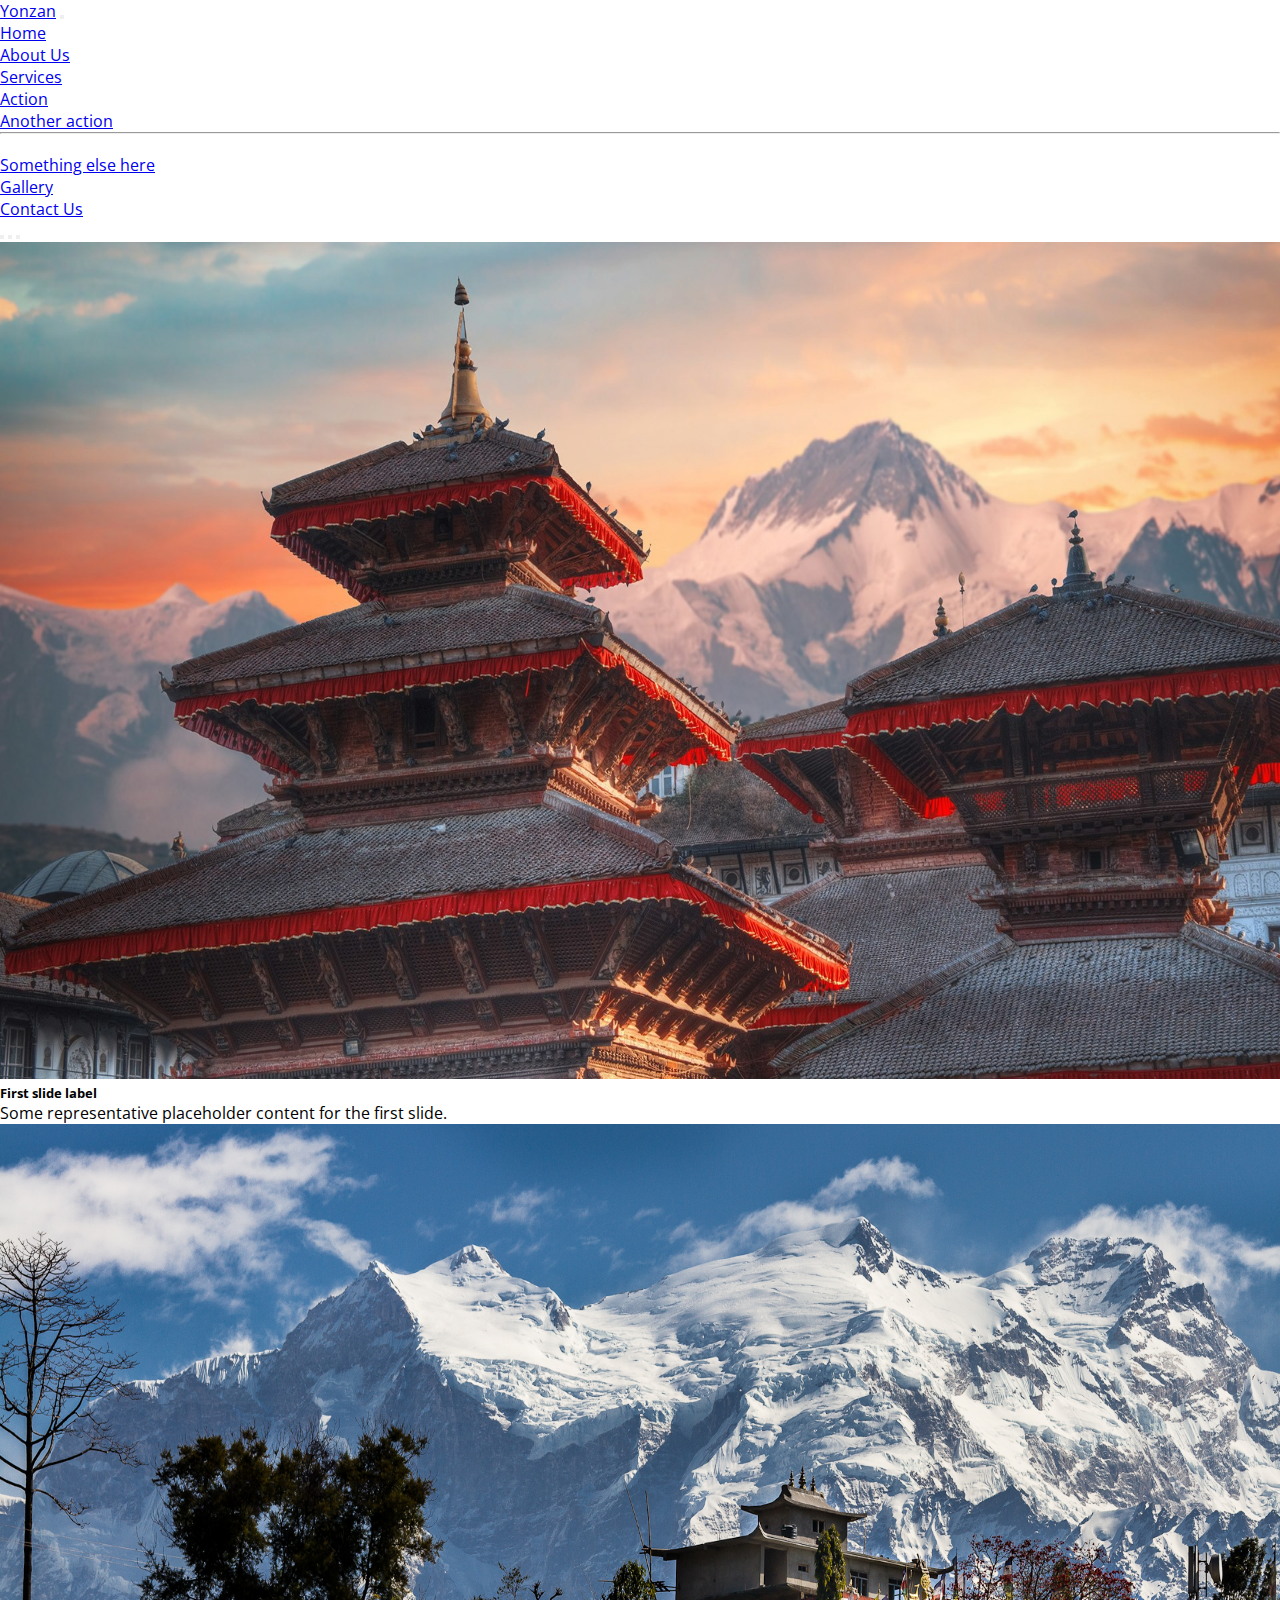
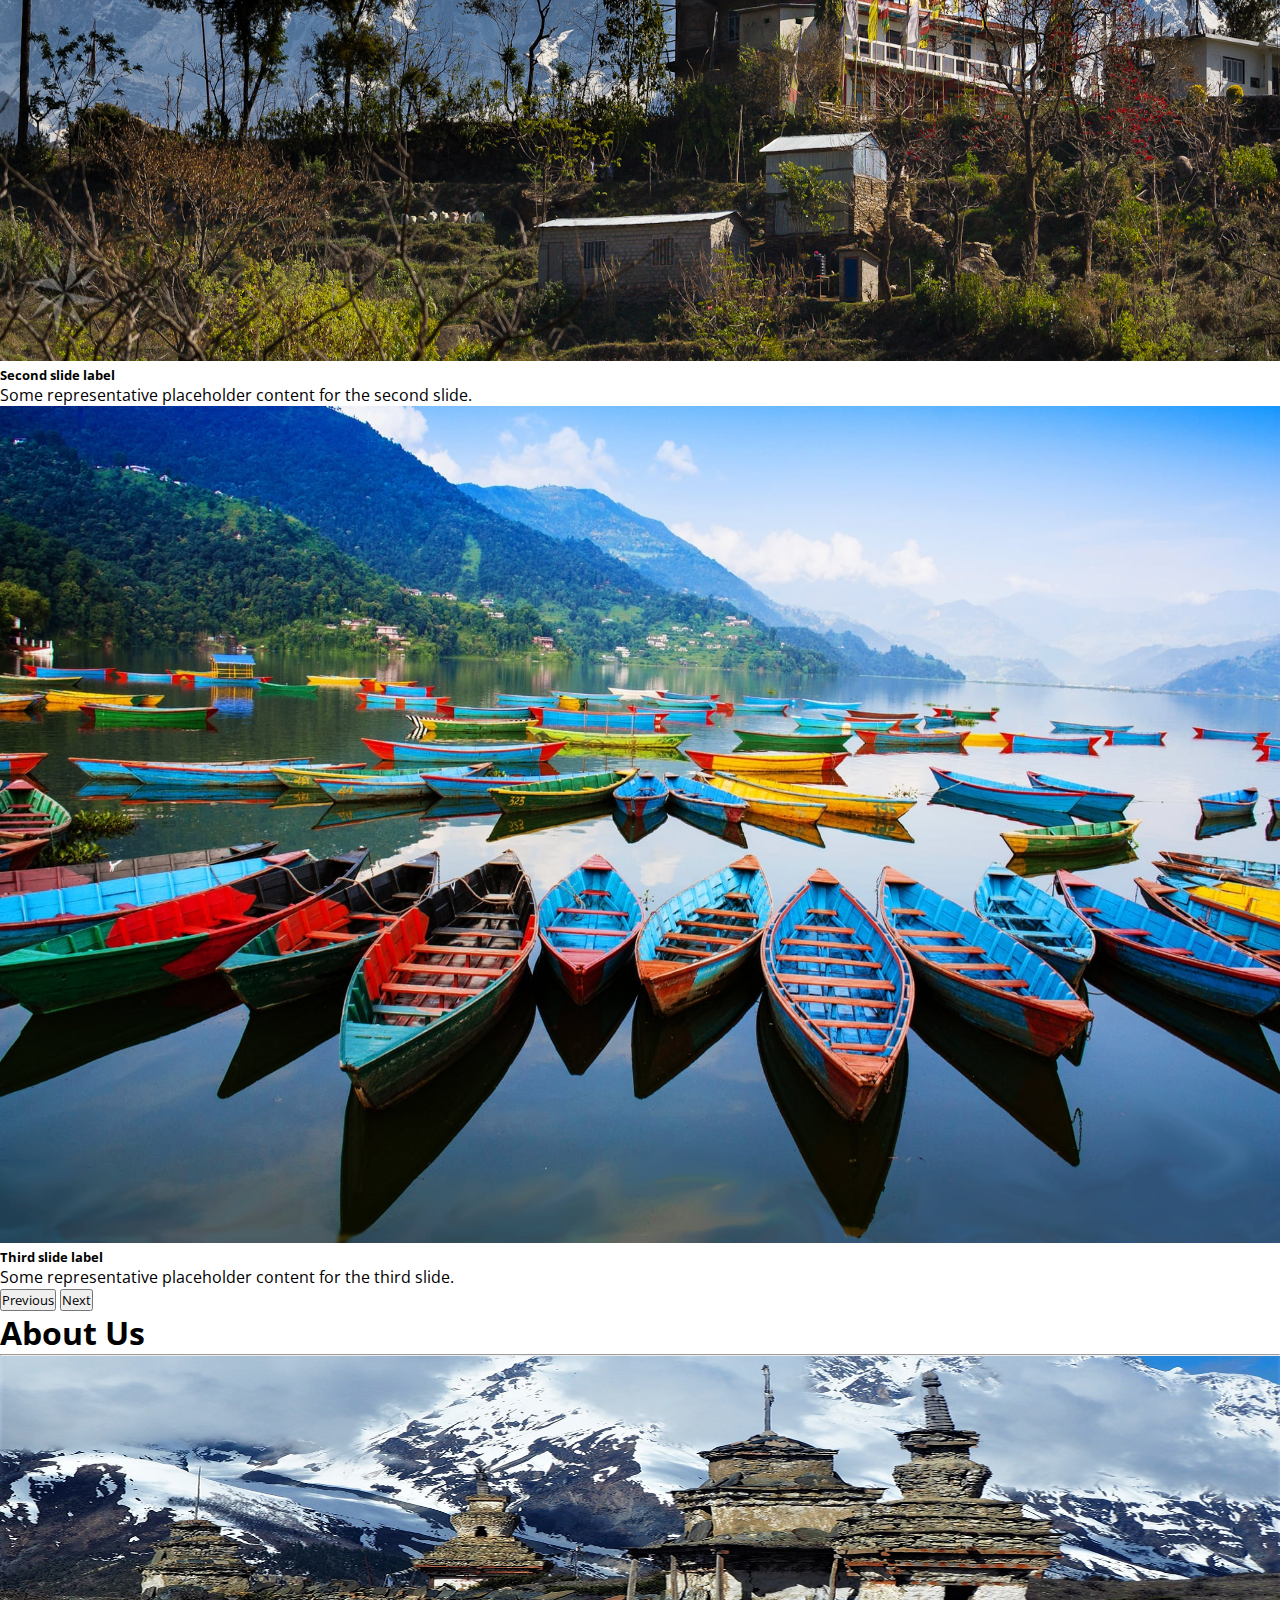
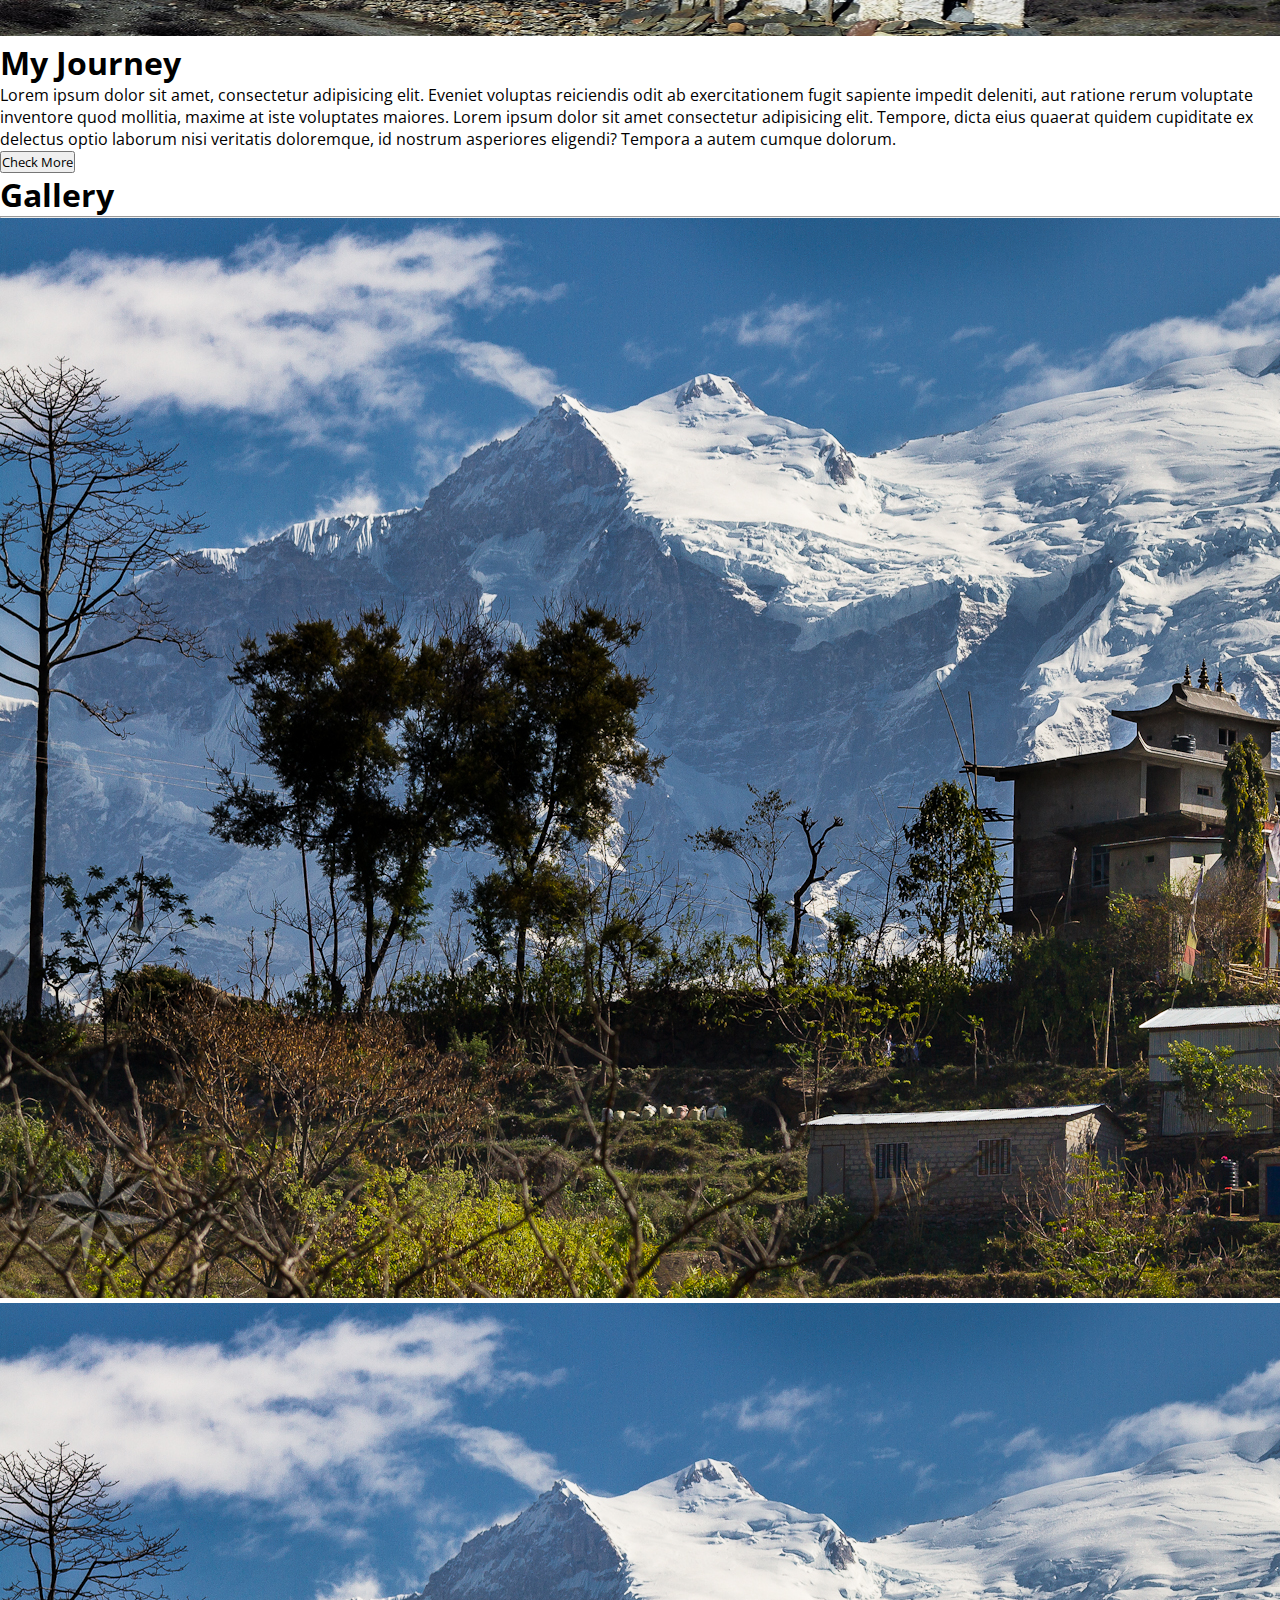
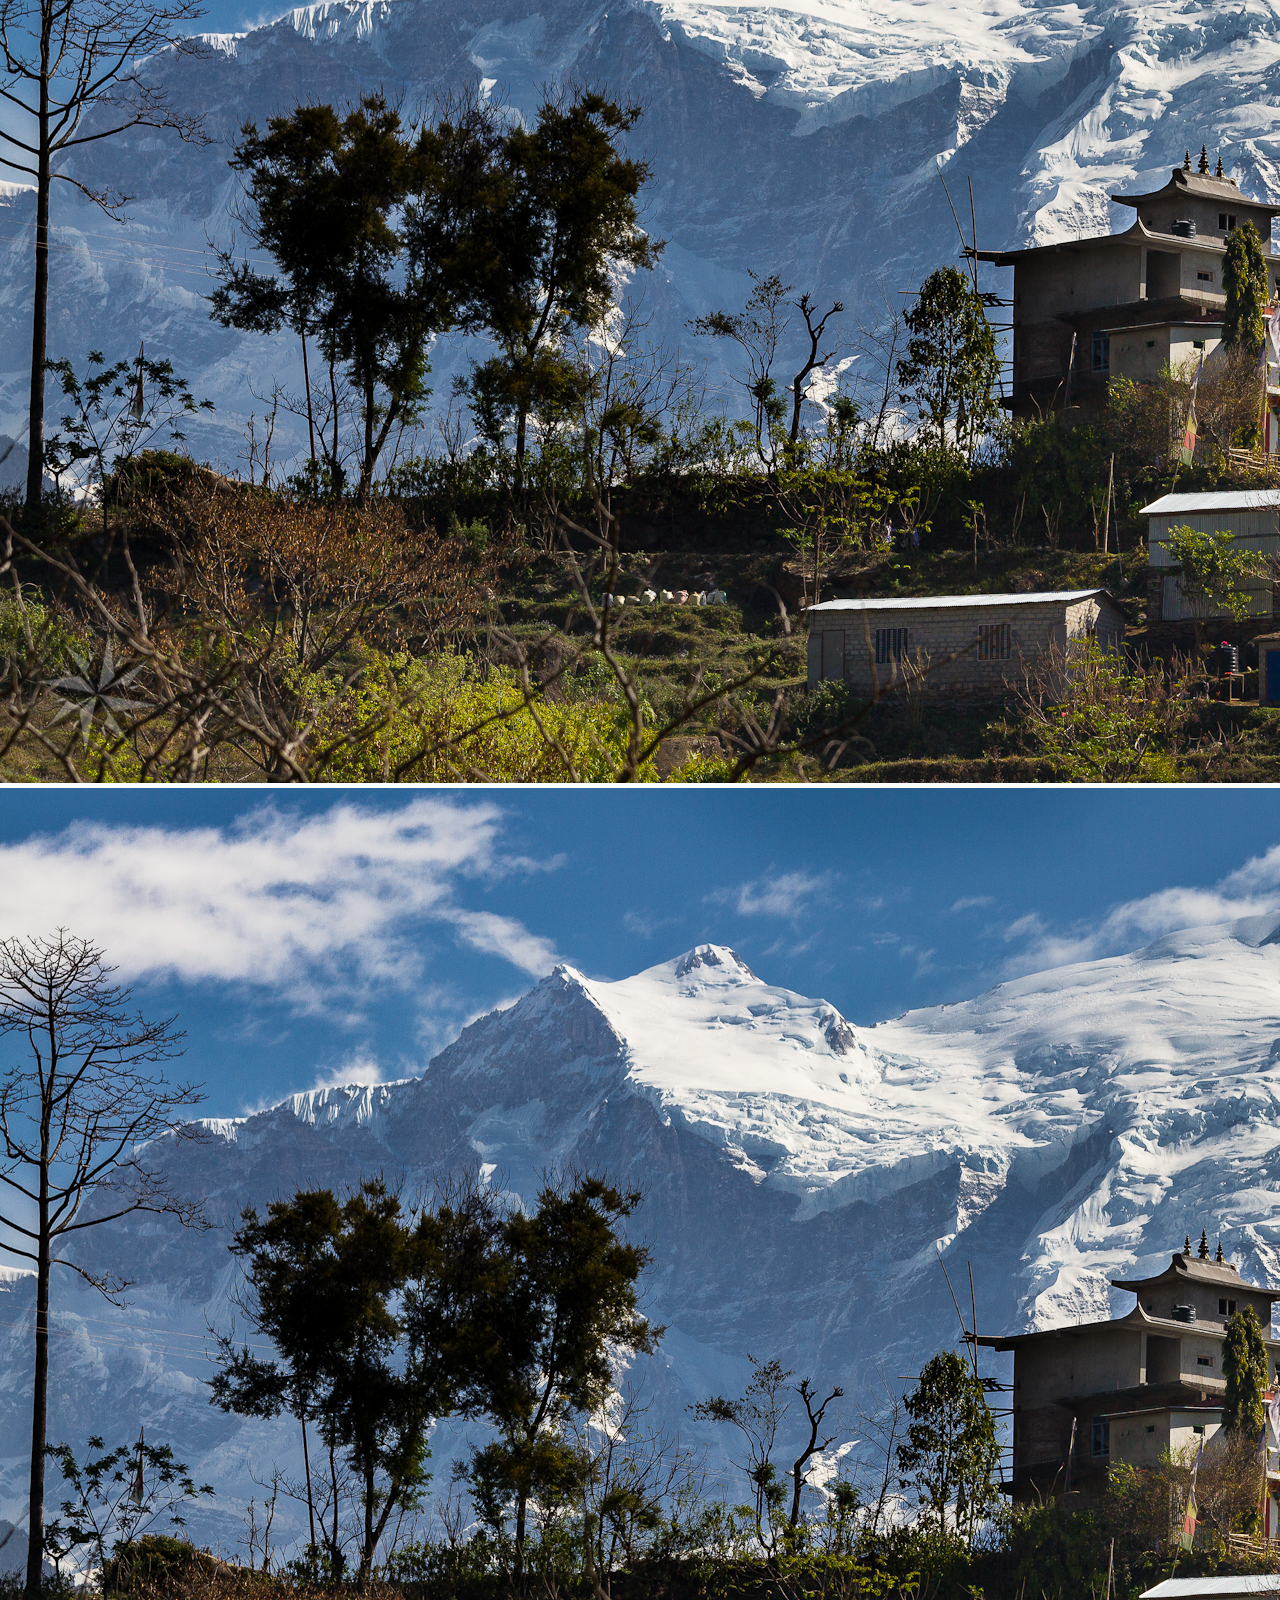
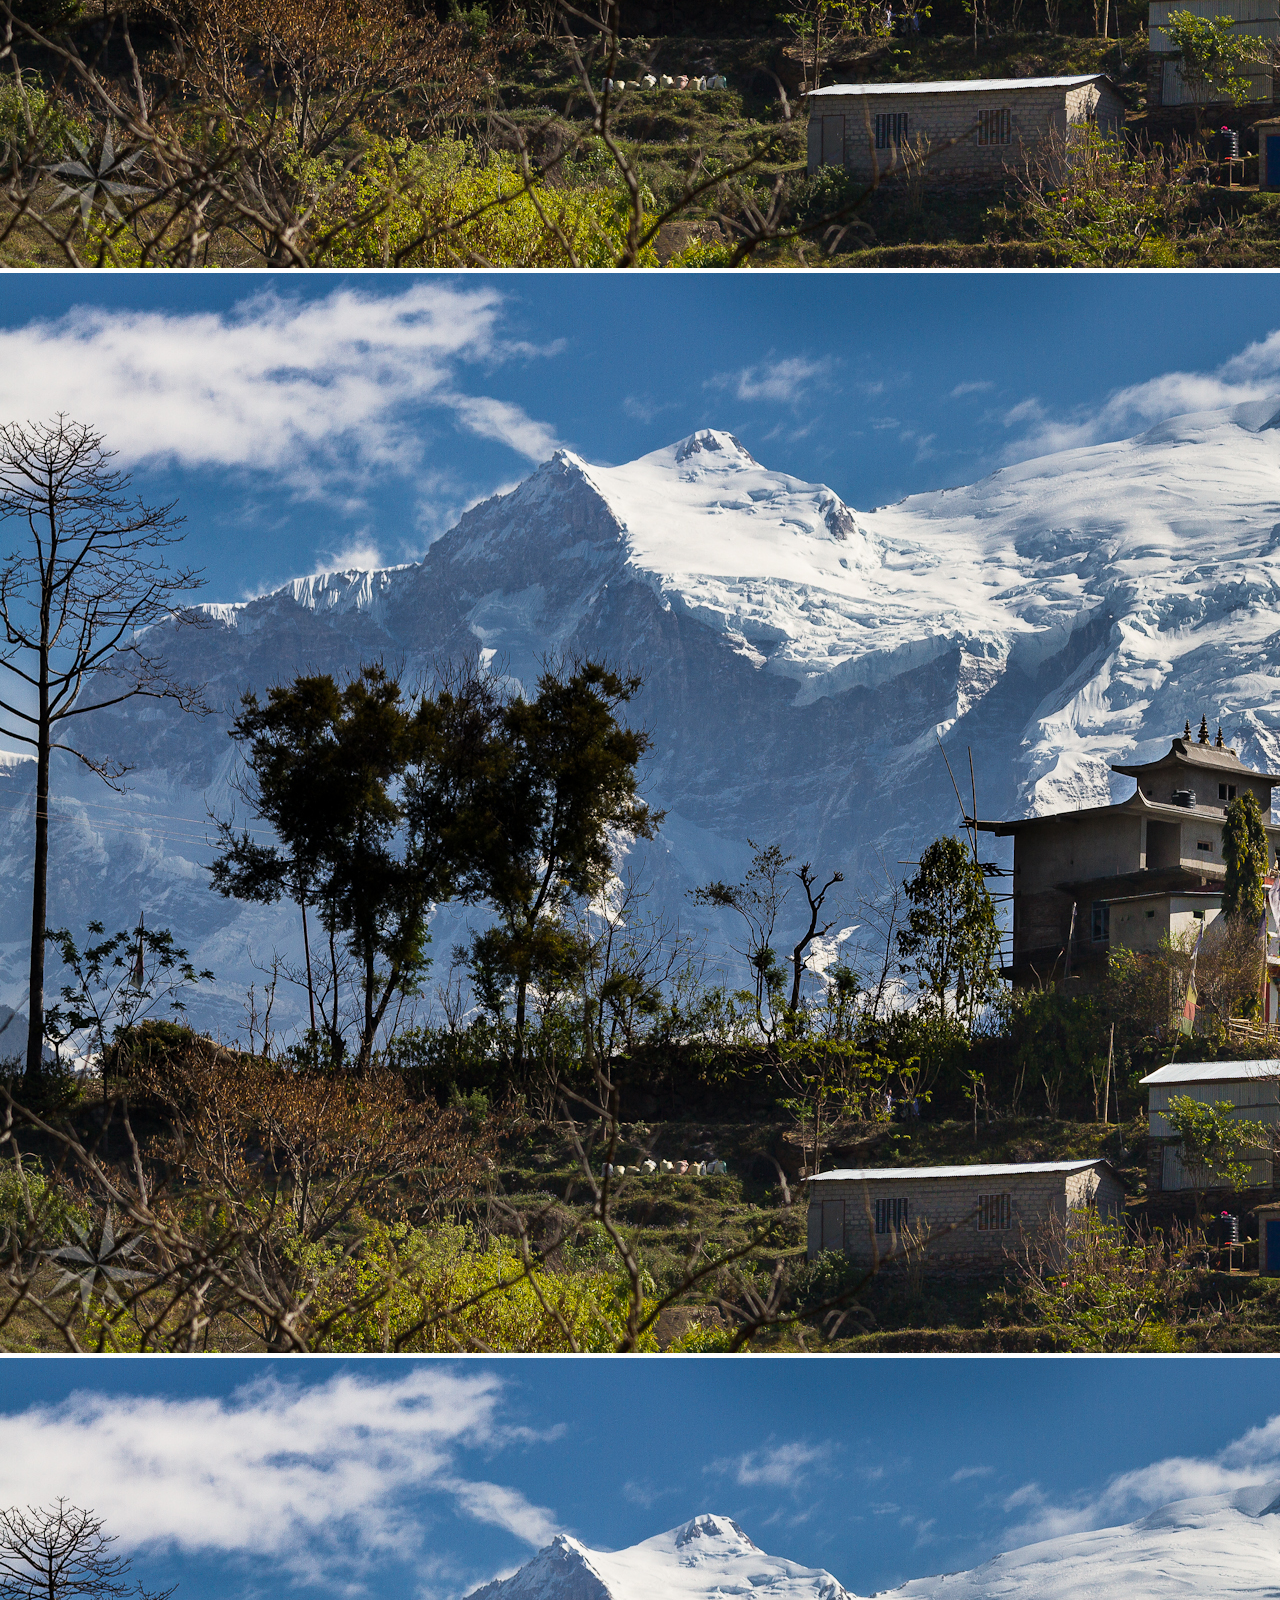
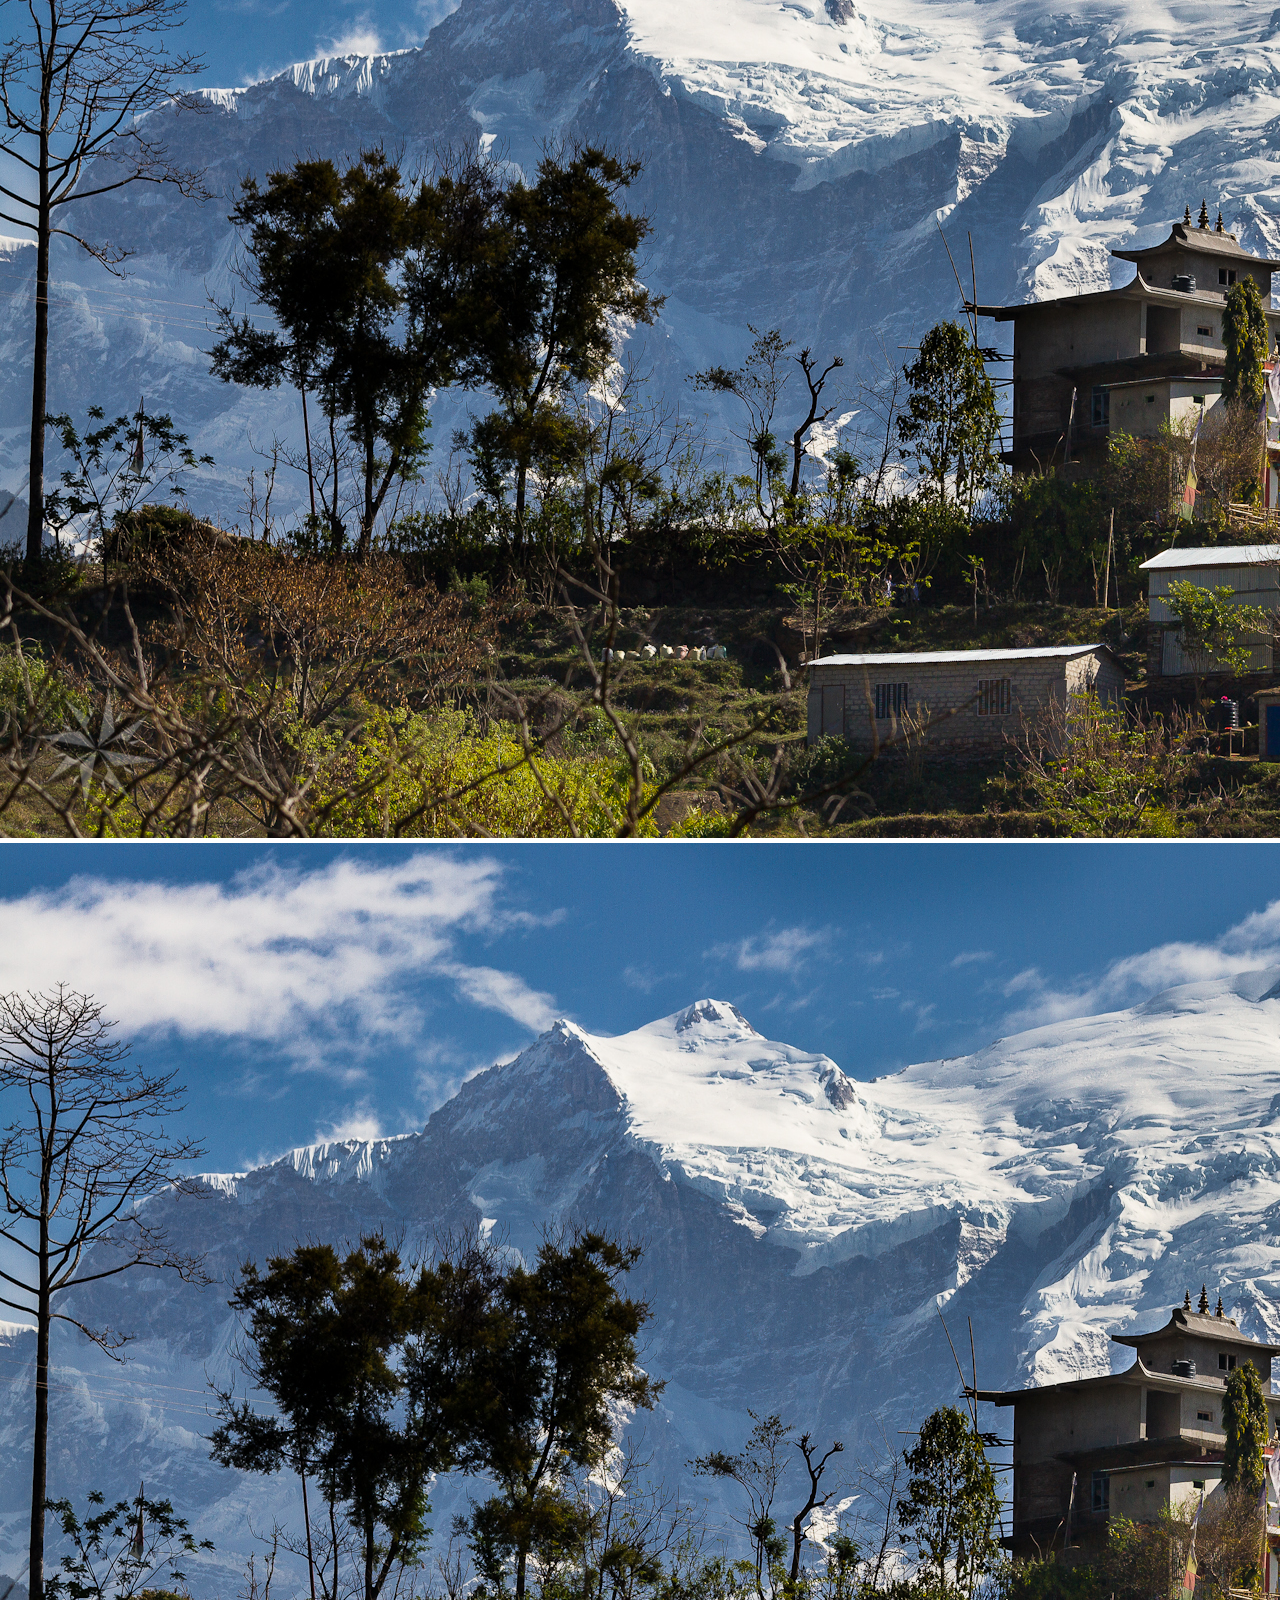
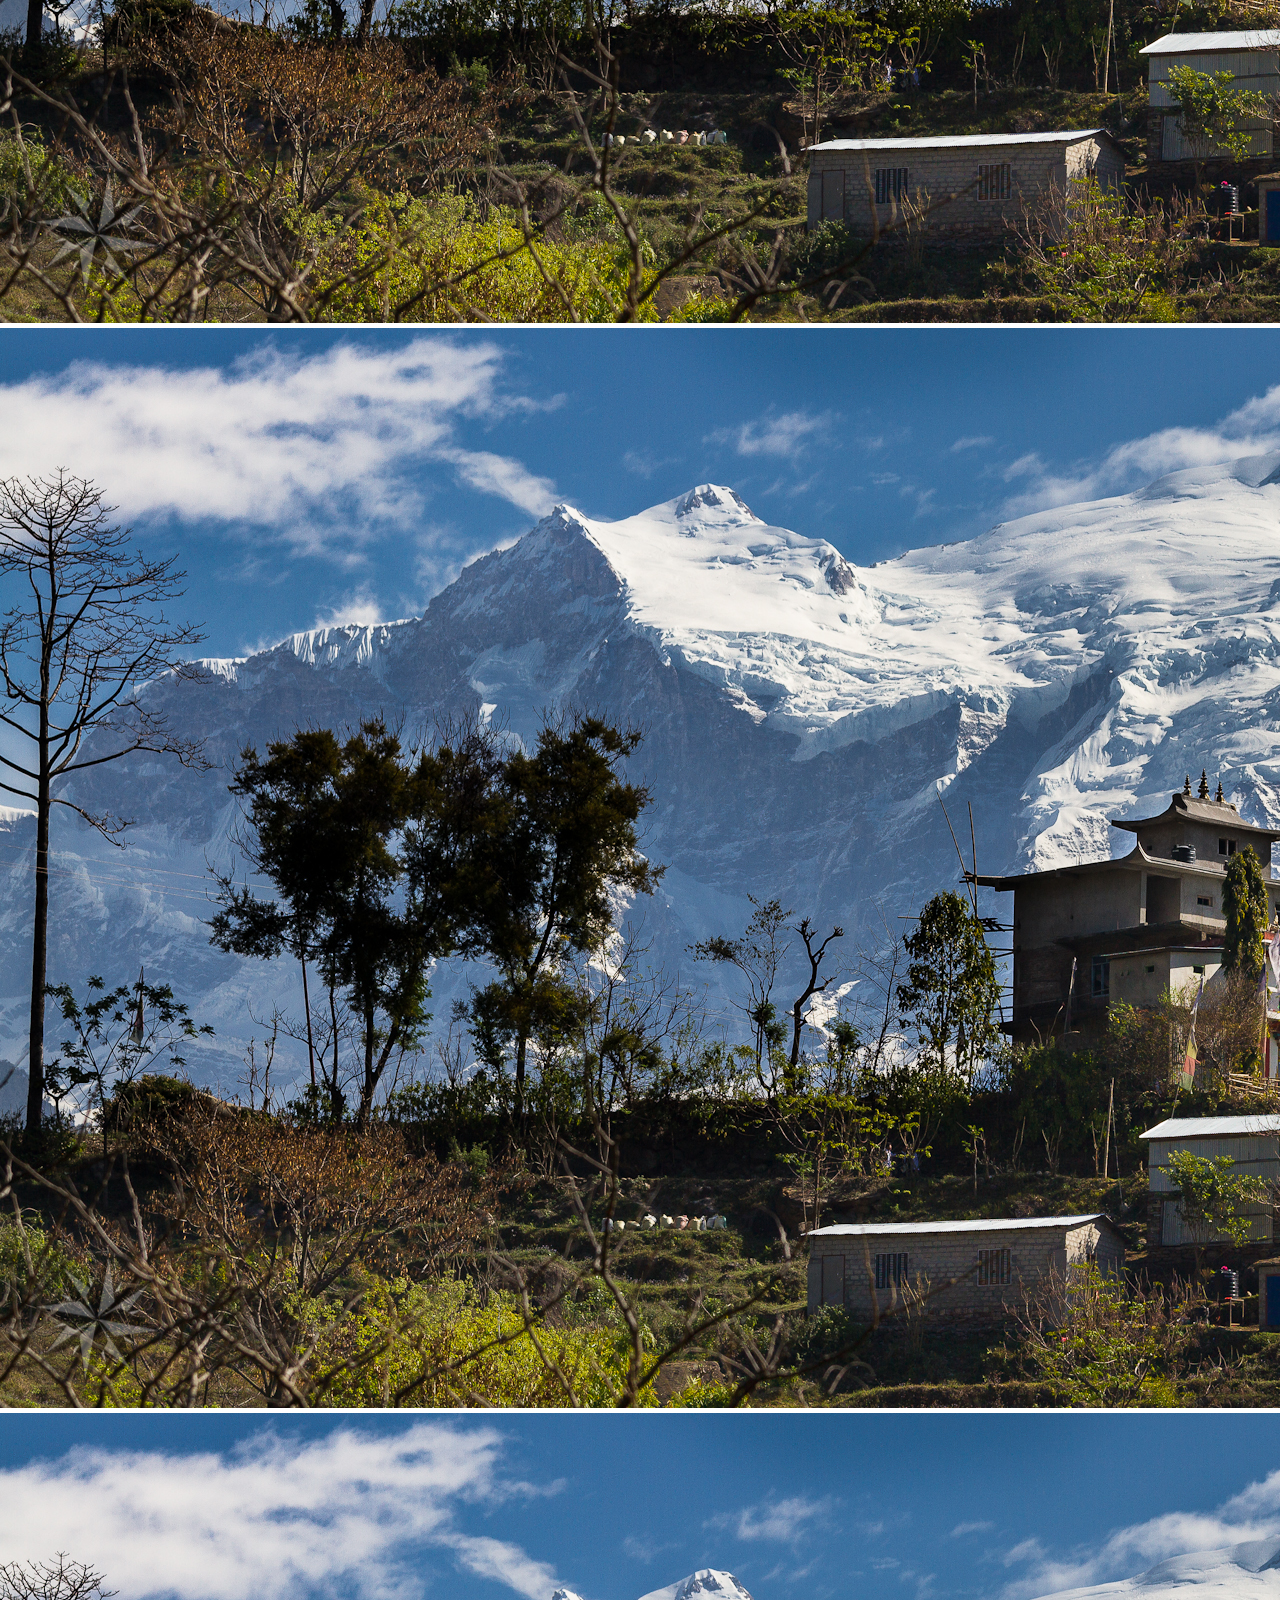
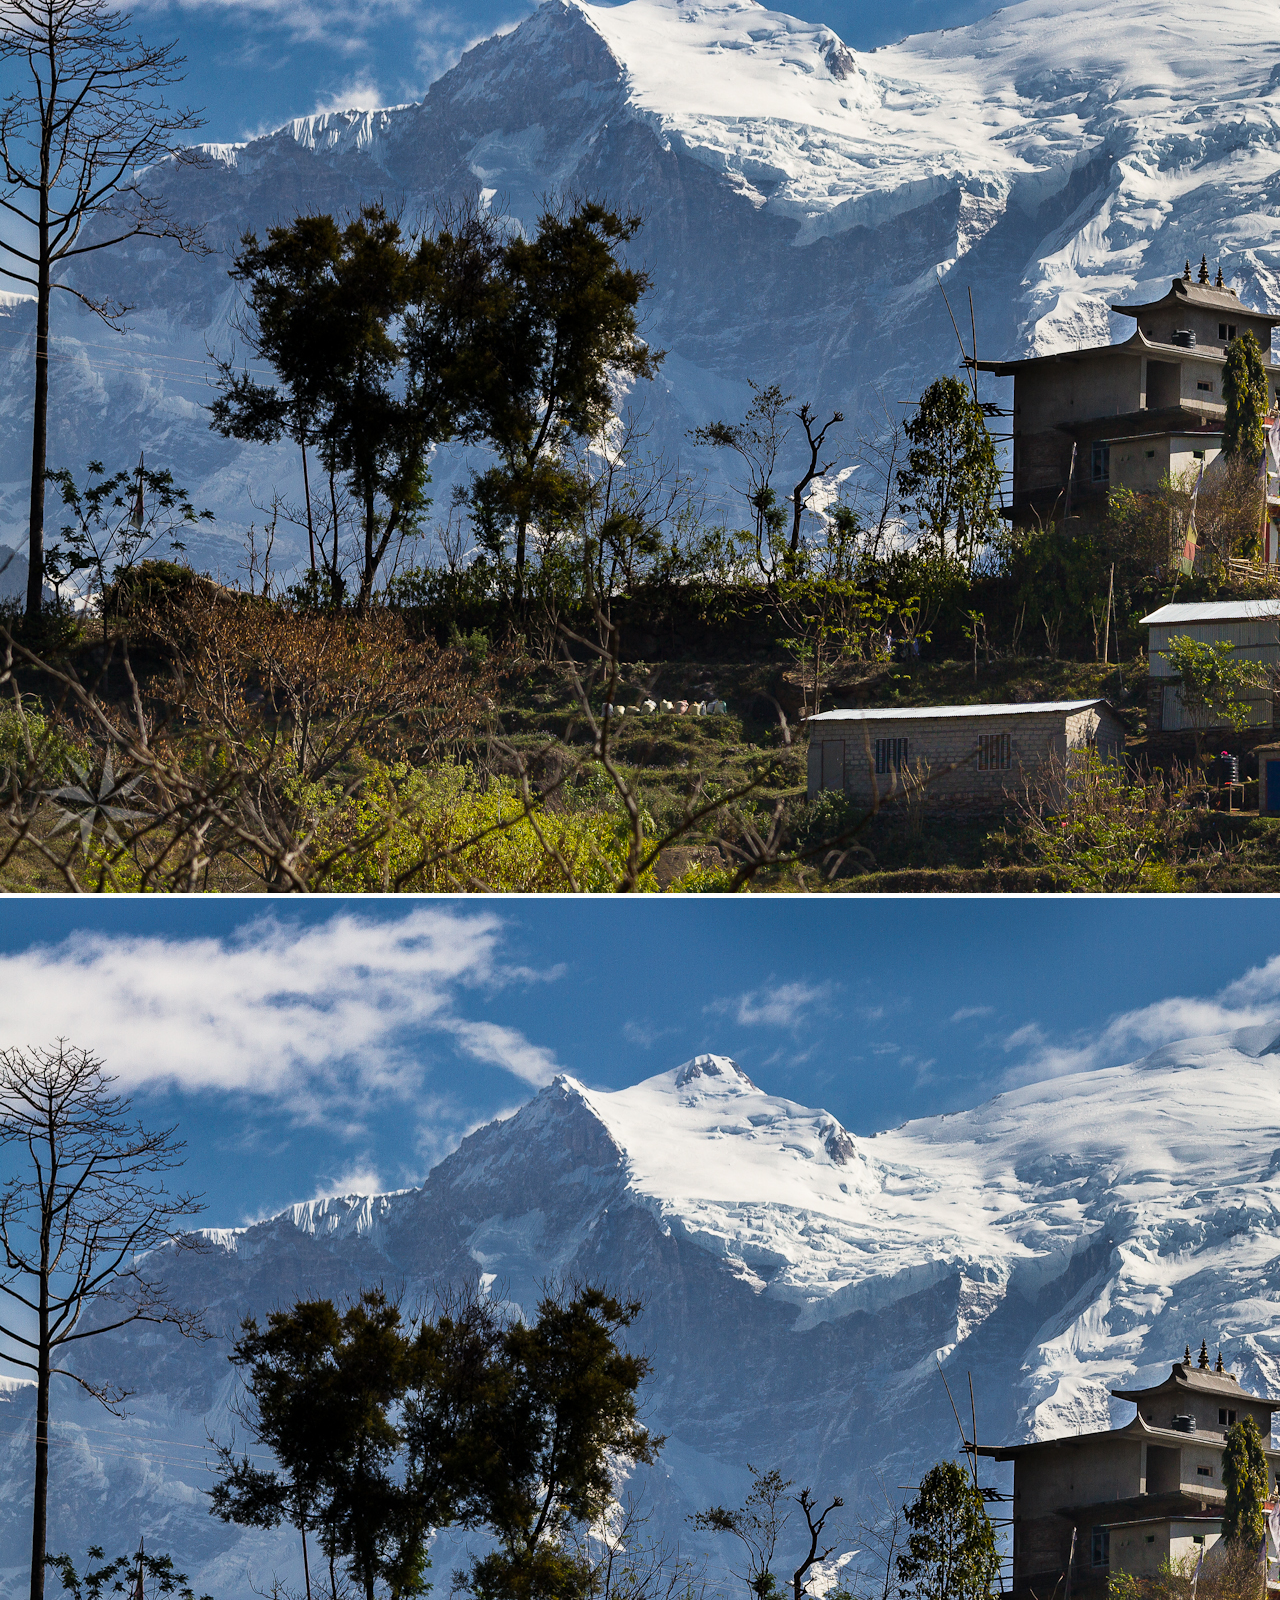
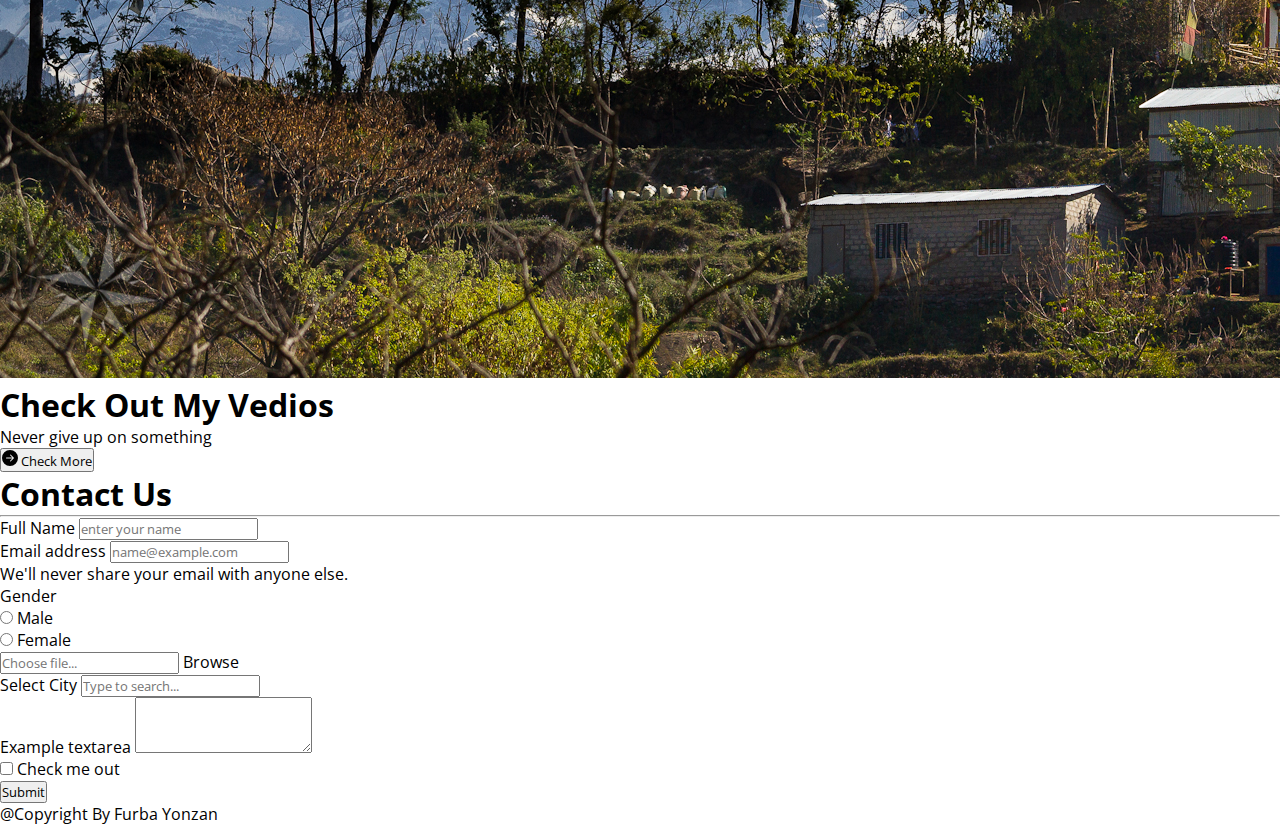
<file: index.html>
<!doctype html>
<html lang="en">

<head>
  <title>Title</title>
  <!-- Required meta tags -->
  <meta charset="utf-8">
  <meta name="viewport" content="width=device-width, initial-scale=1, shrink-to-fit=no">

  <link rel="stylesheet" href="css/mystyle.css">

  <link rel="preconnect" href="https://fonts.googleapis.com">
<link rel="preconnect" href="https://fonts.gstatic.com" crossorigin>
<link href="https://fonts.googleapis.com/css2?family=Open+Sans&display=swap" rel="stylesheet">

  <!-- Bootstrap CSS v5.2.1 -->
  <link href="https://cdn.jsdelivr.net/npm/bootstrap@5.2.1/dist/css/bootstrap.min.css" rel="stylesheet"
    integrity="sha384-iYQeCzEYFbKjA/T2uDLTpkwGzCiq6soy8tYaI1GyVh/UjpbCx/TYkiZhlZB6+fzT" crossorigin="anonymous">

</head>

<body>
  <header>

    <!-- place navbar start -->
    <nav class="navbar navbar-expand-lg bg-body-tertiary">
      <div class="container-fluid">
        <a class="navbar-brand" href="index.html">Yonzan</a>
        <button class="navbar-toggler" type="button" data-bs-toggle="collapse" data-bs-target="#navbarSupportedContent" aria-controls="navbarSupportedContent" aria-expanded="false" aria-label="Toggle navigation">
          <span class="navbar-toggler-icon"></span>
        </button>
        <div class="collapse navbar-collapse" id="navbarSupportedContent">
          <ul class="navbar-nav ms-auto mb-2 mb-lg-0">
            <li class="nav-item">
              <a class="nav-link active" aria-current="page" href="index.html">Home</a>
            </li>
            <li class="nav-item">
              <a class="nav-link" href="about.html">About Us</a>
            </li>
            <li class="nav-item dropdown">
              <a class="nav-link dropdown-toggle" href="#" role="button" data-bs-toggle="dropdown" aria-expanded="false">
                Services
              </a>
              <ul class="dropdown-menu">
                <li><a class="dropdown-item" href="#">Action</a></li>
                <li><a class="dropdown-item" href="#">Another action</a></li>
                <li><hr class="dropdown-divider"></li>
                <li><a class="dropdown-item" href="#">Something else here</a></li>
              </ul>
            </li>
            <li class="nav-item">
              <a class="nav-link" href="gallery.html">Gallery</a>
            </li>
            <li class="nav-item">
              <a class="nav-link" href="contact.html">Contact Us</a>
            </li>
          </ul>
        </div>
      </div>
    </nav>
    <!--navbar end-->

<!--Slider starts-->
<div id="carouselExampleCaptions" class="carousel slide">
  <div class="carousel-indicators">
    <button type="button" data-bs-target="#carouselExampleCaptions" data-bs-slide-to="0" class="active" aria-current="true" aria-label="Slide 1"></button>
    <button type="button" data-bs-target="#carouselExampleCaptions" data-bs-slide-to="1" aria-label="Slide 2"></button>
    <button type="button" data-bs-target="#carouselExampleCaptions" data-bs-slide-to="2" aria-label="Slide 3"></button>
  </div>
  <div class="carousel-inner">
    <div class="carousel-item active">
      <img src="images/Photo1.jpg" class="d-block w-100" alt="...">
      <div class="carousel-caption  d-md-block">
        <h5>First slide label</h5>
        <p>Some representative placeholder content for the first slide.</p>
      </div>
    </div>
    <div class="carousel-item">
      <img src="images/Photo2.jpg" class="d-block w-100" alt="...">
      <div class="carousel-caption d-md-block">
        <h5>Second slide label</h5>
        <p>Some representative placeholder content for the second slide.</p>
      </div>
    </div>
    <div class="carousel-item">
      <img src="images/Photo3.jpg" class="d-block w-100" alt="...">
      <div class="carousel-caption d-md-block">
        <h5>Third slide label</h5>
        <p>Some representative placeholder content for the third slide.</p>
      </div>
    </div>
  </div>
  <button class="carousel-control-prev" type="button" data-bs-target="#carouselExampleCaptions" data-bs-slide="prev">
    <span class="carousel-control-prev-icon" aria-hidden="true"></span>
    <span class="visually-hidden">Previous</span>
  </button>
  <button class="carousel-control-next" type="button" data-bs-target="#carouselExampleCaptions" data-bs-slide="next">
    <span class="carousel-control-next-icon" aria-hidden="true"></span>
    <span class="visually-hidden">Next</span>
  </button>
</div>
<!--Slider ends-->
  </header>

<!--About starts-->
<section class="main heading my-5">

  <div class="text-center">
    <h1 class="display-4">About Us</h1>
    <hr class="w-25 mx-auto">
  </div>

  <div class="container">

    <div class="row my-5">

      <div class="col-lg-6 col-md-6 col-12 col-xxl-6">
        <img src="images/Photo11.jpg" alt="" class="img-fluid about_img">
      </div>
      <div class="col-lg-6 col-md-6 col-12 col-xxl-6">
        <h1>My Journey</h1>
        <p>Lorem ipsum dolor sit amet, consectetur adipisicing elit. Eveniet voluptas reiciendis odit ab exercitationem fugit sapiente impedit deleniti, aut ratione rerum voluptate inventore quod mollitia, maxime at iste voluptates maiores.
          Lorem ipsum dolor sit amet consectetur adipisicing elit. Tempore, dicta eius quaerat quidem cupiditate ex delectus optio laborum nisi veritatis doloremque, id nostrum asperiores eligendi? Tempora a autem cumque dolorum.
        </p>
        <button type="button" class="btn btn-outline-info" data-bs-toggle="tooltip" data-bs-placement="right" data-bs-title="Who am I?">Check More</button>
      </div>
      
    </div>
  </div>

</section>
<!--About ends-->

<!--Gallery starts-->
<section class="main_heading my-5 pt-5">
<div class="text-center">
  <h1 class="display-4">Gallery</h1>
  <hr class="w-25 mx-auto">
</div>

<div class="container">

  <div class="row gy-2 my-5">
    <div class="col-md-4 col-12 col-xxl-4 mx-auto">
      <figure>
        <img src="images/Photo2.jpg" alt="" class="img-fluid">
      </figure>
    </div>
    <div class="col-md-4 col-12 col-xxl-4 mx-auto">
      <figure>
        <img src="images/Photo2.jpg" alt="" class="img-fluid">
      </figure>
    </div>
    <div class="col-md-4 col-12 col-xxl-4 mx-auto">
      <figure>
        <img src="images/Photo2.jpg" alt="" class="img-fluid">
      </figure>
    </div>
    <div class="col-md-4 col-12 col-xxl-4 mx-auto">
      <figure>
        <img src="images/Photo2.jpg" alt="" class="img-fluid">
      </figure>
    </div>
    <div class="col-md-4 col-12 col-xxl-4 mx-auto">
      <figure>
        <img src="images/Photo2.jpg" alt="" class="img-fluid">
      </figure>
    </div>
    <div class="col-md-4 col-12 col-xxl-4 mx-auto">
      <figure>
        <img src="images/Photo2.jpg" alt="" class="img-fluid">
      </figure>
    </div>
    <div class="col-md-4 col-12 col-xxl-4 mx-auto">
      <figure>
        <img src="images/Photo2.jpg" alt="" class="img-fluid">
      </figure>
    </div>
    <div class="col-md-4 col-12 col-xxl-4 mx-auto">
      <figure>
        <img src="images/Photo2.jpg" alt="" class="img-fluid">
      </figure>
    </div>
    <div class="col-md-4 col-12 col-xxl-4 mx-auto">
      <figure>
        <img src="images/Photo2.jpg" alt="" class="img-fluid">
      </figure>
    </div>

</div>

</section>
<!--Gallery end-->

<!--offers section starts-->
<section class="mb-5">
  <div class="container-fluid bg-primary">
    <div class="row " >
      <div class="col-xxl-12 col-12 text-center text-white my-3 ">
        <h1 class="display-4">Check Out My Vedios</h1>
        <p>Never give up on something</p>
        <a href="https://www.youtube.com/watch?v=EwTayiHFO-8">
          <button type="button" class="btn btn-outline-info text-white">
            <svg xmlns="http://www.w3.org/2000/svg" width="16" height="16" fill="currentColor" class="bi bi-arrow-right-circle-fill" viewBox="0 0 16 16">
              <path d="M8 0a8 8 0 1 1 0 16A8 8 0 0 1 8 0zM4.5 7.5a.5.5 0 0 0 0 1h5.793l-2.147 2.146a.5.5 0 0 0 .708.708l3-3a.5.5 0 0 0 0-.708l-3-3a.5.5 0 1 0-.708.708L10.293 7.5H4.5z"/>
            </svg>
            Check More</button>
        </a>
      </div>
    </div>
  </div>
</section>
<!--offers section ends-->

<!--Contact form starts-->
<section>
  <div class="text-center mb-5">
    <h1 class="display-4">Contact Us</h1>
    <hr class="w-25 mx-auto">
  </div>
  <div class="container py-5">
    <div class="row">
      <div class="col-xxl-8 col-md-8 col-10 mx-auto">
        <form>
          <div class="mb-3">
            <label for="exampleInputPassword1" class="form-label">Full Name</label>
            <input type="text" class="form-control" id="exampleInputPassword1" placeholder="enter your name">
          </div>
          <div class="mb-3">
            <label for="exampleInputEmail1" class="form-label">Email address</label>
            <input type="email" class="form-control" id="exampleInputEmail1" aria-describedby="emailHelp" placeholder="name@example.com">
            <div id="emailHelp" class="form-text">We'll never share your email with anyone else.</div>
          </div>
          <div class="mb-3">
            <label class="pe-4">Gender</label>
            <div class="form-check form-check-inline">
              <input class="form-check-input" type="radio" name="inlineRadioOptions" id="inlineRadio1" value="option1">
              <label class="form-check-label" for="inlineRadio1">Male</label>
            </div>
            <div class="form-check form-check-inline">
              <input class="form-check-input" type="radio" name="inlineRadioOptions" id="inlineRadio2" value="option2">
              <label class="form-check-label" for="inlineRadio2">Female</label>
            </div>
          </div>
          <div class="mb-3">
            <div class="input-group mb-3">
              <input type="text" class="form-control" placeholder="Choose file..." aria-label="Recipient's username" aria-describedby="basic-addon2">
              <span class="input-group-text" id="basic-addon2">Browse</span>
            </div>
          </div>
          <div class="mb-3">
            <label for="exampleDataList" class="form-label">Select City</label>
            <input class="form-control" list="datalistOptions" id="exampleDataList" placeholder="Type to search...">
            <datalist id="datalistOptions">
            <option value="San Francisco"></option>
            <option value="New York"></option>
            <option value="Seattle"></option>
            <option value="Los Angeles"></option>
            <option value="Chicago"></option>
            </datalist>
          </div>
          <div class="mb-3">
            <label for="exampleFormControlTextarea1" class="form-label">Example textarea</label>
            <textarea class="form-control" id="exampleFormControlTextarea1" rows="3"></textarea>
          </div>
          <div class="mb-3 form-check">
            <input type="checkbox" class="form-check-input" id="exampleCheck1">
            <label class="form-check-label" for="exampleCheck1">Check me out</label>
          </div>
          <button type="submit" class="btn btn-primary">Submit</button>
        </form>
      </div>
    </div>
  </div>
</section>
<!--Contact form ends-->
    <!-- place footer here -->
  <footer class="text-center text-white bg-secondary">
    <p>@Copyright By Furba Yonzan</p>
  </footer>





  <!-- Bootstrap JavaScript Libraries -->
  <script src="https://cdn.jsdelivr.net/npm/@popperjs/core@2.11.6/dist/umd/popper.min.js"
    integrity="sha384-oBqDVmMz9ATKxIep9tiCxS/Z9fNfEXiDAYTujMAeBAsjFuCZSmKbSSUnQlmh/jp3" crossorigin="anonymous">
  </script>
  <script src="https://cdn.jsdelivr.net/npm/bootstrap@5.2.1/dist/js/bootstrap.min.js"
    integrity="sha384-7VPbUDkoPSGFnVtYi0QogXtr74QeVeeIs99Qfg5YCF+TidwNdjvaKZX19NZ/e6oz" crossorigin="anonymous">
  </script>
  <script>
    var tooltipTriggerList = [].slice.call(document.querySelectorAll('[data-bs-toggle="tooltip"]'))
    var tooltipList = tooltipTriggerList.map(function (tooltipTriggerEl) {
      return new bootstrap.Tooltip(tooltipTriggerEl)
    })
    </script>
</body>

</html>
</file>
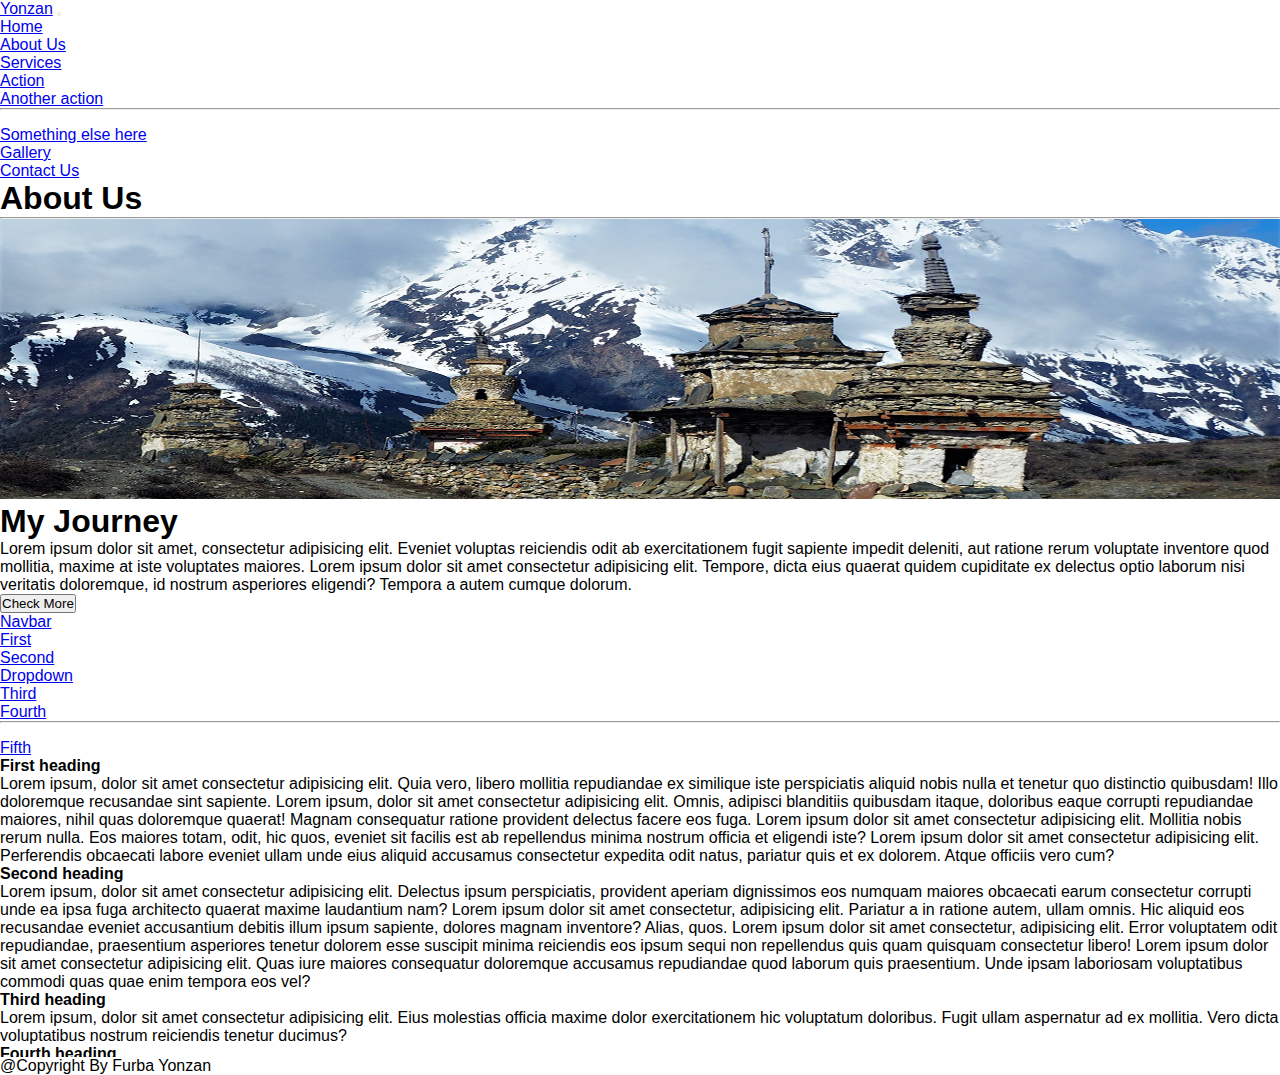
<file: about.html>
<!DOCTYPE html>
<html lang="en">
  <head>
    <title>About Us</title>
    <!-- Required meta tags -->
    <meta charset="utf-8" />
    <meta
      name="viewport"
      content="width=device-width, initial-scale=1, shrink-to-fit=no"
    />

    <!-- Bootstrap CSS v5.2.1 -->
    <link
      href="https://cdn.jsdelivr.net/npm/bootstrap@5.2.1/dist/css/bootstrap.min.css"
      rel="stylesheet"
      integrity="sha384-iYQeCzEYFbKjA/T2uDLTpkwGzCiq6soy8tYaI1GyVh/UjpbCx/TYkiZhlZB6+fzT"
      crossorigin="anonymous"
    />
    <link rel="stylesheet" href="css/mystyle.css" />
  </head>

  <body>
    <header>
      <!-- place navbar start -->
      <nav class="navbar navbar-expand-lg bg-body-tertiary">
        <div class="container-fluid">
          <a class="navbar-brand" href="index.html">Yonzan</a>
          <button
            class="navbar-toggler"
            type="button"
            data-bs-toggle="collapse"
            data-bs-target="#navbarSupportedContent"
            aria-controls="navbarSupportedContent"
            aria-expanded="false"
            aria-label="Toggle navigation"
          >
            <span class="navbar-toggler-icon"></span>
          </button>
          <div class="collapse navbar-collapse" id="navbarSupportedContent">
            <ul class="navbar-nav ms-auto mb-2 mb-lg-0">
              <li class="nav-item">
                <a class="nav-link active" aria-current="page" href="index.html"
                  >Home</a
                >
              </li>
              <li class="nav-item">
                <a class="nav-link" href="about.html">About Us</a>
              </li>
              <li class="nav-item dropdown">
                <a
                  class="nav-link dropdown-toggle"
                  href="#"
                  role="button"
                  data-bs-toggle="dropdown"
                  aria-expanded="false"
                >
                  Services
                </a>
                <ul class="dropdown-menu">
                  <li><a class="dropdown-item" href="#">Action</a></li>
                  <li><a class="dropdown-item" href="#">Another action</a></li>
                  <li><hr class="dropdown-divider" /></li>
                  <li>
                    <a class="dropdown-item" href="#">Something else here</a>
                  </li>
                </ul>
              </li>
              <li class="nav-item">
                <a class="nav-link" href="gallery.html">Gallery</a>
              </li>
              <li class="nav-item">
                <a class="nav-link" href="contact.html">Contact Us</a>
              </li>
            </ul>
          </div>
        </div>
      </nav>
      <!--navbar end-->
    </header>
    <!--About starts-->
    <section class="main heading my-5">
      <div class="text-center">
        <h1 class="display-4">About Us</h1>
        <hr class="w-25 mx-auto" />
      </div>

      <div class="container">
        <div class="row my-5">
          <div class="col-lg-6 col-md-6 col-12 col-xxl-6">
            <img src="images/Photo11.jpg" alt="" class="img-fluid about_img" />
          </div>
          <div class="col-lg-6 col-md-6 col-12 col-xxl-6">
            <h1>My Journey</h1>
            <p>
              Lorem ipsum dolor sit amet, consectetur adipisicing elit. Eveniet
              voluptas reiciendis odit ab exercitationem fugit sapiente impedit
              deleniti, aut ratione rerum voluptate inventore quod mollitia,
              maxime at iste voluptates maiores. Lorem ipsum dolor sit amet
              consectetur adipisicing elit. Tempore, dicta eius quaerat quidem
              cupiditate ex delectus optio laborum nisi veritatis doloremque, id
              nostrum asperiores eligendi? Tempora a autem cumque dolorum.
            </p>
            <button
              type="button"
              class="btn btn-outline-info"
              data-bs-toggle="tooltip"
              data-bs-placement="right"
              data-bs-title="Who am I?"
            >
              Check More
            </button>
          </div>
        </div>
      </div>
      <div class="container">
        <div class="row">
          <div
            id="navbar-example2"
            style="position: relative; overflow-y: scroll"
          >
            <nav id="navbar-example2" class="navbar navbar-light bg-light px-3">
              <a class="navbar-brand" href="#">Navbar</a>
              <ul class="nav nav-pills">
                <li class="nav-item">
                  <a class="nav-link" href="#scrollspyHeading1">First</a>
                </li>
                <li class="nav-item">
                  <a class="nav-link" href="#scrollspyHeading2">Second</a>
                </li>
                <li class="nav-item dropdown">
                  <a
                    class="nav-link dropdown-toggle"
                    data-bs-toggle="dropdown"
                    href="#"
                    role="button"
                    aria-expanded="false"
                    >Dropdown</a
                  >
                  <ul class="dropdown-menu">
                    <li>
                      <a class="dropdown-item" href="#scrollspyHeading3"
                        >Third</a
                      >
                    </li>
                    <li>
                      <a class="dropdown-item" href="#scrollspyHeading4"
                        >Fourth</a
                      >
                    </li>
                    <li><hr class="dropdown-divider" /></li>
                    <li>
                      <a class="dropdown-item" href="#scrollspyHeading5"
                        >Fifth</a
                      >
                    </li>
                  </ul>
                </li>
              </ul>
            </nav>
            <div
              data-bs-spy="scroll"
              data-bs-target="#navbar-example2"
              data-bs-offset="0"
              class="scrollspy-example"
              tabindex="0"
              style="height: 300px; overflow-y: scroll"
            >
              <h4 id="scrollspyHeading1">First heading</h4>
              <p>
                Lorem ipsum, dolor sit amet consectetur adipisicing elit. Quia
                vero, libero mollitia repudiandae ex similique iste perspiciatis
                aliquid nobis nulla et tenetur quo distinctio quibusdam! Illo
                doloremque recusandae sint sapiente. Lorem ipsum, dolor sit amet
                consectetur adipisicing elit. Omnis, adipisci blanditiis
                quibusdam itaque, doloribus eaque corrupti repudiandae maiores,
                nihil quas doloremque quaerat! Magnam consequatur ratione
                provident delectus facere eos fuga. Lorem ipsum dolor sit amet
                consectetur adipisicing elit. Mollitia nobis rerum nulla. Eos
                maiores totam, odit, hic quos, eveniet sit facilis est ab
                repellendus minima nostrum officia et eligendi iste? Lorem ipsum
                dolor sit amet consectetur adipisicing elit. Perferendis
                obcaecati labore eveniet ullam unde eius aliquid accusamus
                consectetur expedita odit natus, pariatur quis et ex dolorem.
                Atque officiis vero cum?
              </p>
              <h4 id="scrollspyHeading2">Second heading</h4>
              <p>
                Lorem ipsum, dolor sit amet consectetur adipisicing elit.
                Delectus ipsum perspiciatis, provident aperiam dignissimos eos
                numquam maiores obcaecati earum consectetur corrupti unde ea
                ipsa fuga architecto quaerat maxime laudantium nam? Lorem ipsum
                dolor sit amet consectetur, adipisicing elit. Pariatur a in
                ratione autem, ullam omnis. Hic aliquid eos recusandae eveniet
                accusantium debitis illum ipsum sapiente, dolores magnam
                inventore? Alias, quos. Lorem ipsum dolor sit amet consectetur,
                adipisicing elit. Error voluptatem odit repudiandae, praesentium
                asperiores tenetur dolorem esse suscipit minima reiciendis eos
                ipsum sequi non repellendus quis quam quisquam consectetur
                libero! Lorem ipsum dolor sit amet consectetur adipisicing elit.
                Quas iure maiores consequatur doloremque accusamus repudiandae
                quod laborum quis praesentium. Unde ipsam laboriosam
                voluptatibus commodi quas quae enim tempora eos vel?
              </p>
              <h4 id="scrollspyHeading3">Third heading</h4>
              <p>
                Lorem ipsum, dolor sit amet consectetur adipisicing elit. Eius
                molestias officia maxime dolor exercitationem hic voluptatum
                doloribus. Fugit ullam aspernatur ad ex mollitia. Vero dicta
                voluptatibus nostrum reiciendis tenetur ducimus?
              </p>
              <h4 id="scrollspyHeading4">Fourth heading</h4>
              <p>
                Lorem ipsum dolor, sit amet consectetur adipisicing elit.
                Maiores magnam soluta distinctio consectetur porro, quas
                aspernatur culpa libero harum ullam nemo consequuntur debitis
                deleniti ab ex reiciendis dolorum fugiat eius!
              </p>
              <h4 id="scrollspyHeading5">Fifth heading</h4>
              <p>
                Lorem ipsum dolor sit amet consectetur adipisicing elit.
                Deleniti dolorum nemo consequuntur aliquam doloribus? Dolorum
                neque dolorem nihil pariatur? Officiis natus repellat itaque
                aliquid suscipit accusantium explicabo nobis nihil expedita!
              </p>
            </div>
          </div>
        </div>
      </div>
    </section>
    <!--About ends-->

    <!-- place footer here -->
    <footer class="text-center text-white bg-secondary">
      <p>@Copyright By Furba Yonzan</p>
    </footer>

    <!-- Bootstrap JavaScript Libraries -->
    <script
      src="https://cdn.jsdelivr.net/npm/@popperjs/core@2.11.6/dist/umd/popper.min.js"
      integrity="sha384-oBqDVmMz9ATKxIep9tiCxS/Z9fNfEXiDAYTujMAeBAsjFuCZSmKbSSUnQlmh/jp3"
      crossorigin="anonymous"
    ></script>

    <script
      src="https://cdn.jsdelivr.net/npm/bootstrap@5.2.1/dist/js/bootstrap.min.js"
      integrity="sha384-7VPbUDkoPSGFnVtYi0QogXtr74QeVeeIs99Qfg5YCF+TidwNdjvaKZX19NZ/e6oz"
      crossorigin="anonymous"
    ></script>
    <script>
      var scrollSpy = new bootstrap.ScrollSpy(document.body, {
        target: "#navbar-example2",
      });
    </script>
  </body>
</html>
</file>
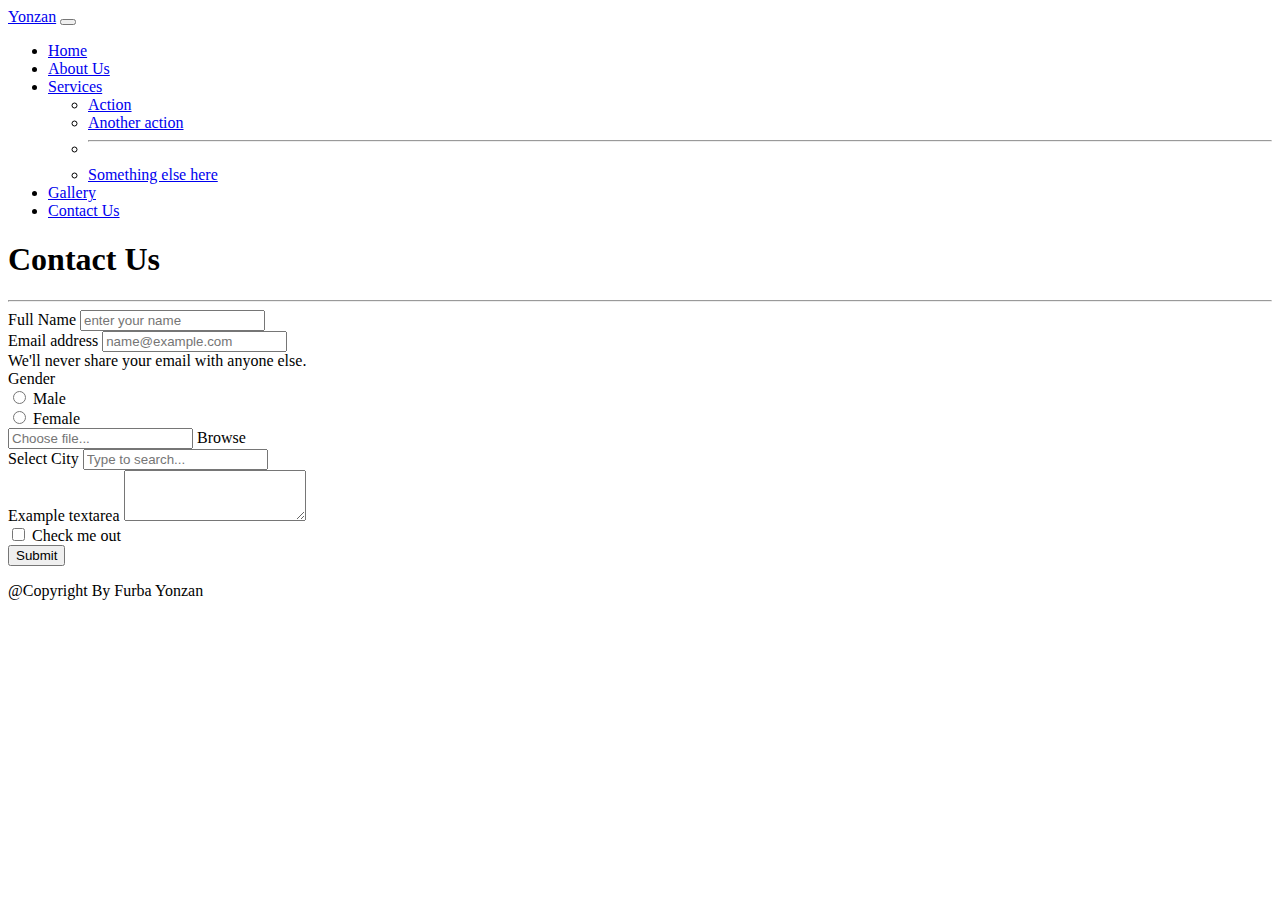
<file: contact.html>
<!doctype html>
<html lang="en">

<head>
  <title>Contact</title>
  <!-- Required meta tags -->
  <meta charset="utf-8">
  <meta name="viewport" content="width=device-width, initial-scale=1, shrink-to-fit=no">

  <!-- Bootstrap CSS v5.2.1 -->
  <link href="https://cdn.jsdelivr.net/npm/bootstrap@5.2.1/dist/css/bootstrap.min.css" rel="stylesheet"
    integrity="sha384-iYQeCzEYFbKjA/T2uDLTpkwGzCiq6soy8tYaI1GyVh/UjpbCx/TYkiZhlZB6+fzT" crossorigin="anonymous">

</head>

<body>
  <header>
    <!-- place navbar here -->
     <nav class="navbar navbar-expand-lg bg-body-tertiary">
        <div class="container-fluid">
          <a class="navbar-brand" href="index.html">Yonzan</a>
          <button class="navbar-toggler" type="button" data-bs-toggle="collapse" data-bs-target="#navbarSupportedContent" aria-controls="navbarSupportedContent" aria-expanded="false" aria-label="Toggle navigation">
            <span class="navbar-toggler-icon"></span>
          </button>
          <div class="collapse navbar-collapse" id="navbarSupportedContent">
            <ul class="navbar-nav ms-auto mb-2 mb-lg-0">
              <li class="nav-item">
                <a class="nav-link active" aria-current="page" href="index.html">Home</a>
              </li>
              <li class="nav-item">
                <a class="nav-link" href="about.html">About Us</a>
              </li>
              <li class="nav-item dropdown">
                <a class="nav-link dropdown-toggle" href="#" role="button" data-bs-toggle="dropdown" aria-expanded="false">
                  Services
                </a>
                <ul class="dropdown-menu">
                  <li><a class="dropdown-item" href="#">Action</a></li>
                  <li><a class="dropdown-item" href="#">Another action</a></li>
                  <li><hr class="dropdown-divider"></li>
                  <li><a class="dropdown-item" href="#">Something else here</a></li>
                </ul>
              </li>
              <li class="nav-item">
                <a class="nav-link" href="gallery.html">Gallery</a>
              </li>
              <li class="nav-item">
                <a class="nav-link" href="contact.html">Contact Us</a>
              </li>
            </ul>
          </div>
        </div>
      </nav>
      <!--navbar end-->
  </header>
<!--Contact form starts-->
<section>
  <div class="text-center mb-5">
    <h1 class="display-4">Contact Us</h1>
    <hr class="w-25 mx-auto">
  </div>
  <div class="container py-5">
    <div class="row">
      <div class="col-xxl-8 col-md-8 col-10 mx-auto">
        <form>
          <div class="mb-3">
            <label for="exampleInputPassword1" class="form-label">Full Name</label>
            <input type="text" class="form-control" id="exampleInputPassword1" placeholder="enter your name">
          </div>
          <div class="mb-3">
            <label for="exampleInputEmail1" class="form-label">Email address</label>
            <input type="email" class="form-control" id="exampleInputEmail1" aria-describedby="emailHelp" placeholder="name@example.com">
            <div id="emailHelp" class="form-text">We'll never share your email with anyone else.</div>
          </div>
          <div class="mb-3">
            <label class="pe-4">Gender</label>
            <div class="form-check form-check-inline">
              <input class="form-check-input" type="radio" name="inlineRadioOptions" id="inlineRadio1" value="option1">
              <label class="form-check-label" for="inlineRadio1">Male</label>
            </div>
            <div class="form-check form-check-inline">
              <input class="form-check-input" type="radio" name="inlineRadioOptions" id="inlineRadio2" value="option2">
              <label class="form-check-label" for="inlineRadio2">Female</label>
            </div>
          </div>
          <div class="mb-3">
            <div class="input-group mb-3">
              <input type="text" class="form-control" placeholder="Choose file..." aria-label="Recipient's username" aria-describedby="basic-addon2">
              <span class="input-group-text" id="basic-addon2">Browse</span>
            </div>
          </div>
          <div class="mb-3">
            <label for="exampleDataList" class="form-label">Select City</label>
            <input class="form-control" list="datalistOptions" id="exampleDataList" placeholder="Type to search...">
            <datalist id="datalistOptions">
            <option value="San Francisco"></option>
            <option value="New York"></option>
            <option value="Seattle"></option>
            <option value="Los Angeles"></option>
            <option value="Chicago"></option>
            </datalist>
          </div>
          <div class="mb-3">
            <label for="exampleFormControlTextarea1" class="form-label">Example textarea</label>
            <textarea class="form-control" id="exampleFormControlTextarea1" rows="3"></textarea>
          </div>
          <div class="mb-3 form-check">
            <input type="checkbox" class="form-check-input" id="exampleCheck1">
            <label class="form-check-label" for="exampleCheck1">Check me out</label>
          </div>
          <button type="submit" class="btn btn-primary">Submit</button>
        </form>
      </div>
    </div>
  </div>
</section>
<!--Contact form ends-->

<!-- place footer here -->
<footer class="text-center text-white bg-secondary">
  <p>@Copyright By Furba Yonzan</p>
</footer>
  <!-- Bootstrap JavaScript Libraries -->
  <script src="https://cdn.jsdelivr.net/npm/@popperjs/core@2.11.6/dist/umd/popper.min.js"
    integrity="sha384-oBqDVmMz9ATKxIep9tiCxS/Z9fNfEXiDAYTujMAeBAsjFuCZSmKbSSUnQlmh/jp3" crossorigin="anonymous">
  </script>

  <script src="https://cdn.jsdelivr.net/npm/bootstrap@5.2.1/dist/js/bootstrap.min.js"
    integrity="sha384-7VPbUDkoPSGFnVtYi0QogXtr74QeVeeIs99Qfg5YCF+TidwNdjvaKZX19NZ/e6oz" crossorigin="anonymous">
  </script>
</body>

</html>
</file>
<file: css/mystyle.css>
*{
    padding: 0;
    margin: 0;
    box-sizing: border-box;
    font-family: 'Open Sans', sans-serif;
}

.carousel-item img{
    width: 100%;
    height: 93vh;
}

.about_img{
    min-width: 100%;
    max-height: 280px;
}
.services .row>*{
    padding-right: 0;
    padding-left:0;
}
</file>
